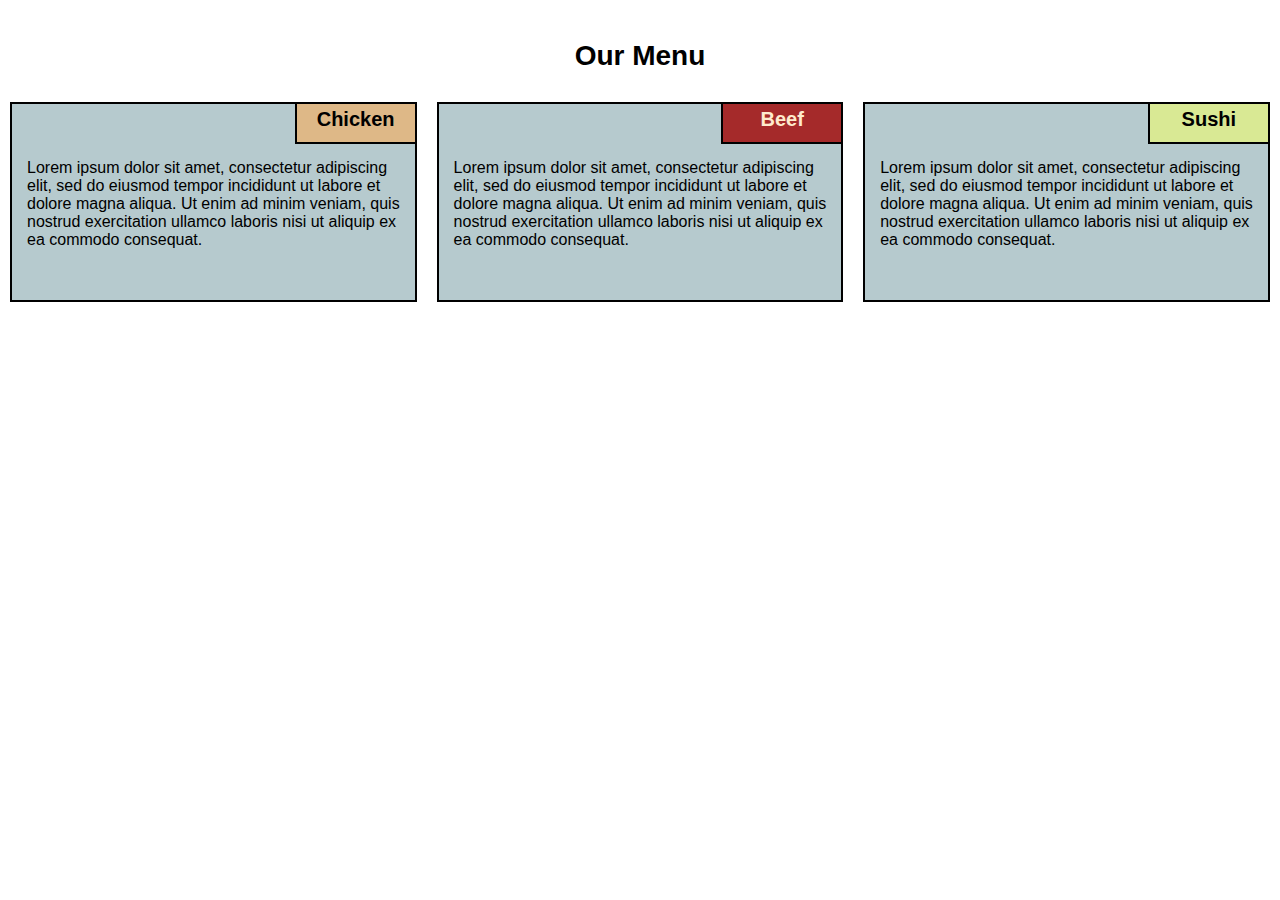
<file: module2-solution/index.html>
<!DOCTYPE html>
<html>
<head>
<meta charset="utf-8">
<meta name="viewport" content="width=device-width, initial-scale=1">
<meta name="author" content="Jordi Fontan">
<title>Module 2 Assigment</title>
<link rel="stylesheet" href="./css/styles.css">


</head>
<body>
<header>
    <h1>Our Menu</h1>
</header>

  <section class=" row col-lg-4 col-md-6 col-sm-12">
<div class="container"> 
    <div id="chicken" class="subtitle">Chicken</div>
    <div class="desc">Lorem ipsum dolor sit amet, consectetur adipiscing elit, sed do eiusmod tempor incididunt ut labore et dolore magna aliqua. Ut enim ad minim veniam, quis nostrud exercitation ullamco laboris nisi ut aliquip ex ea commodo consequat. </div>
</div> 
</section>
  <section class=" row col-lg-4 col-md-6 col-sm-12">
    <div class="container">
    <div id="beef" class="subtitle">Beef </div>
    <div class="desc">Lorem ipsum dolor sit amet, consectetur adipiscing elit, sed do eiusmod tempor incididunt ut labore et dolore magna aliqua. Ut enim ad minim veniam, quis nostrud exercitation ullamco laboris nisi ut aliquip ex ea commodo consequat. </div>
</div>
</section>
 
<section class=" row col-lg-4 col-md-12 col-sm-12">
    <div class="container">
    <div id="sushi" class="subtitle">Sushi </div>
    <div class="desc">Lorem ipsum dolor sit amet, consectetur adipiscing elit, sed do eiusmod tempor incididunt ut labore et dolore magna aliqua. Ut enim ad minim veniam, quis nostrud exercitation ullamco laboris nisi ut aliquip ex ea commodo consequat. </div>
</div> 
</section>



</body>
</html>
</file>
<file: module2-solution/css/styles.css>
/********** Base styles **********/

/*


You must implement the following breakpoints that will be considered desktop, tablet, and mobile. 
The browser should display a desktop version of the site when the width of the browser window is 992px and above. 
Tablet view should appear only if the width of the browser window is between 768px and 991px, inclusively.
 Mobile view should appear only if the width of the browser is equal to or less than 767px.



*/


* {
    box-sizing: border-box;
    margin: 0px;
    padding: 0px;
    border: 0px;
    font-family: 'Trebuchet MS', 'Lucida Sans Unicode', 'Lucida Grande', 'Lucida Sans', Arial, sans-serif;
}

h1 {
    margin-top: 40px;
    margin-bottom: 20px;
    font-size: 1.75em;
    text-align: center;

}

.container {
    background-color: rgb(182, 202, 206);
    height: 200px;
    overflow: auto;
    border: black solid 2px;
    margin: 10px;
}

.subtitle {


    position: relative;
    float: right;
    width: 120px;
    height: 40px;
    font-size: 1.25em;
    text-align: center;
    vertical-align: middle;
    padding: 4px;
    font-weight: bold;
   border-bottom: black solid 2px;
   border-left: black solid 2px;

}

.desc {

    margin: 15px;
    text-align: left;
    float: left;


}

#beef {
    background-color: #A52A2A;
    color: blanchedalmond;
}

#sushi {
    background-color: #d9e994;
}

#chicken {
    background-color: #DEB887;
}

/* Simple Responsive Framework. */
.row {
    width: 100%;
    
    
}

/********** Desktop **********/
@media (min-width: 992px) {

    .col-lg-1,
    .col-lg-2,
    .col-lg-3,
    .col-lg-4,
    .col-lg-5,
    .col-lg-6,
    .col-lg-7,
    .col-lg-8,
    .col-lg-9,
    .col-lg-10,
    .col-lg-11,
    .col-lg-12 {
        float: left;

    }

    .col-lg-1 {
        width: 8.33%;
    }

    .col-lg-2 {
        width: 16.66%;
    }

    .col-lg-3 {
        width: 25%;
    }

    .col-lg-4 {
        width: 33.33%;
    }

    .col-lg-5 {
        width: 41.66%;
    }

    .col-lg-6 {
        width: 50%;
    }

    .col-lg-7 {
        width: 58.33%;
    }

    .col-lg-8 {
        width: 66.66%;
    }

    .col-lg-9 {
        width: 74.99%;
    }

    .col-lg-10 {
        width: 83.33%;
    }

    .col-lg-11 {
        width: 91.66%;
    }

    .col-lg-12 {
        width: 100%;
    }
}

/********** Tablet **********/
@media (min-width: 768px) and (max-width: 991px) {

    .col-md-1,
    .col-md-2,
    .col-md-3,
    .col-md-4,
    .col-md-5,
    .col-md-6,
    .col-md-7,
    .col-md-8,
    .col-md-9,
    .col-md-10,
    .col-md-11,
    .col-md-12 {
        float: left;

    }

    .col-md-1 {
        width: 8.33%;
    }

    .col-md-2 {
        width: 16.66%;
    }

    .col-md-3 {
        width: 25%;
    }

    .col-md-4 {
        width: 33.33%;
    }

    .col-md-5 {
        width: 41.66%;
    }

    .col-md-6 {
        width: 50%;
    }

    .col-md-7 {
        width: 58.33%;
    }

    .col-md-8 {
        width: 66.66%;
    }

    .col-md-9 {
        width: 74.99%;
    }

    .col-md-10 {
        width: 83.33%;
    }

    .col-md-11 {
        width: 91.66%;
    }

    .col-md-12 {
        width: 100%;
    }
}

@media (max-width: 767px) {

    .col-sm-1,
    .col-sm-2,
    .col-sm-3,
    .col-sm-4,
    .col-sm-5,
    .col-sm-6,
    .col-sm-7,
    .col-sm-8,
    .col-sm-9,
    .col-sm-10,
    .col-sm-11,
    .col-sm-12 {
        float: left;

    }

    .col-sm-1 {
        width: 8.33%;
    }

    .col-sm-2 {
        width: 16.66%;
    }

    .col-md-3 {
        width: 25%;
    }

    .col-sm-4 {
        width: 33.33%;
    }

    .col-sm-5 {
        width: 41.66%;
    }

    .col-sm-6 {
        width: 50%;
    }

    .col-sm-7 {
        width: 58.33%;
    }

    .col-sm-8 {
        width: 66.66%;
    }

    .col-sm-9 {
        width: 74.99%;
    }

    .col-sm-10 {
        width: 83.33%;
    }

    .col-sm-11 {
        width: 91.66%;
    }

    .col-sm-12 {
        width: 100%;
    }
}
</file>
